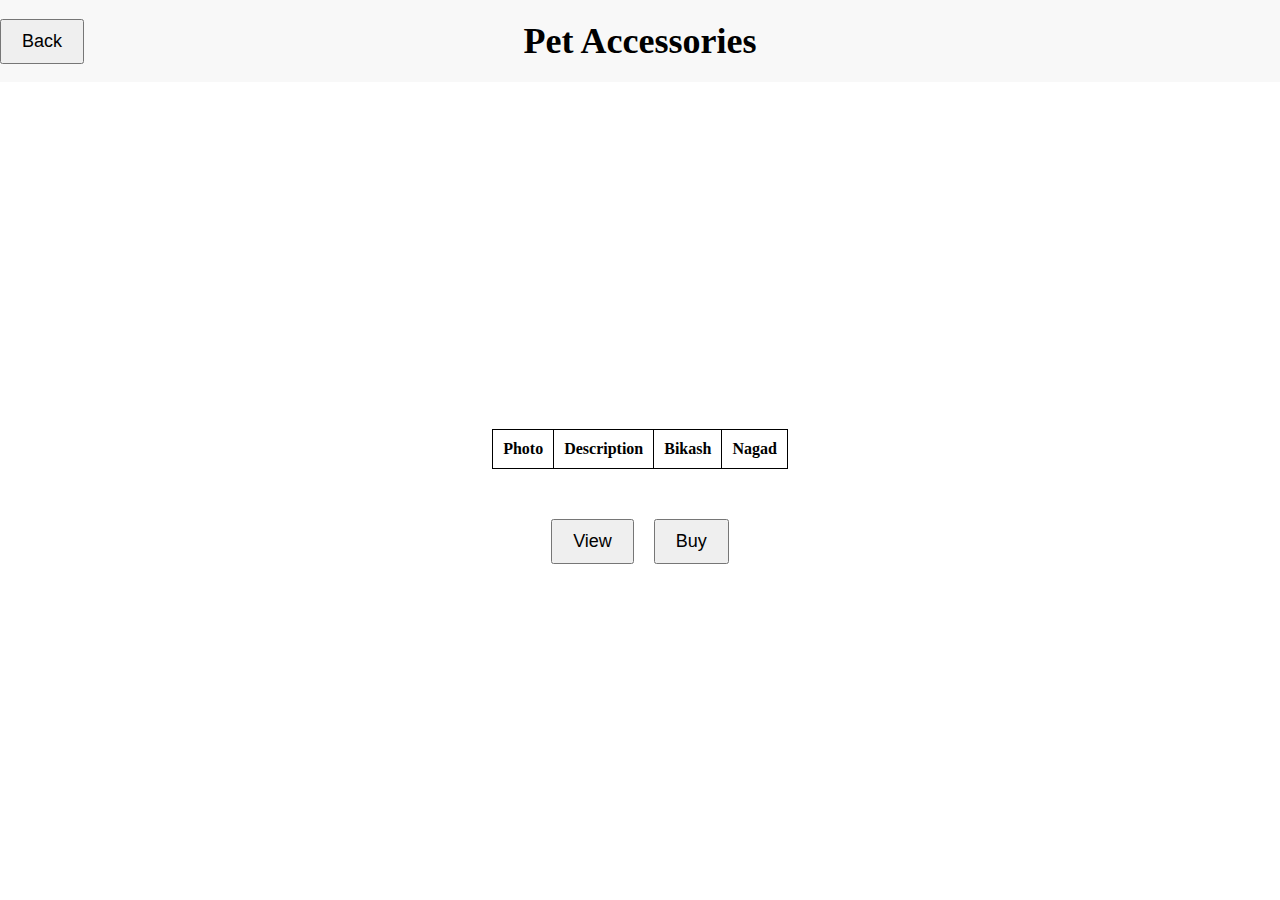
<file: pre/accessories_display.html>
<!DOCTYPE html>
<html lang="en">
<head>
    <meta charset="UTF-8">
    <meta name="viewport" content="width=device-width, initial-scale=1.0">
    <title>PD Accessories</title>
    <link rel="stylesheet" href="accessories_display.css">
</head>
<body>
    <div class="container">
        <header>
            <button onclick="location.href='Buyer.html'" class="back-button">Back</button>
            <h1>Pet Accessories</h1>
 
        </header>
        <main>
            <table id="tblAccessories">
                <thead>
                    <tr>
                        <th>Photo</th>
                        <th>Description</th>
                        <th>Bikash</th>
                        <th>Nagad</th>
                    </tr>
                </thead>
                <tbody>
                    <!-- Data will be populated here -->
                </tbody>
            </table>
            <div class="buttons">
                <button class="view-button">View</button>
                <button class="buy-button">Buy</button>
            </div>
        </main>

    </div>
</body>
</html>
</file>
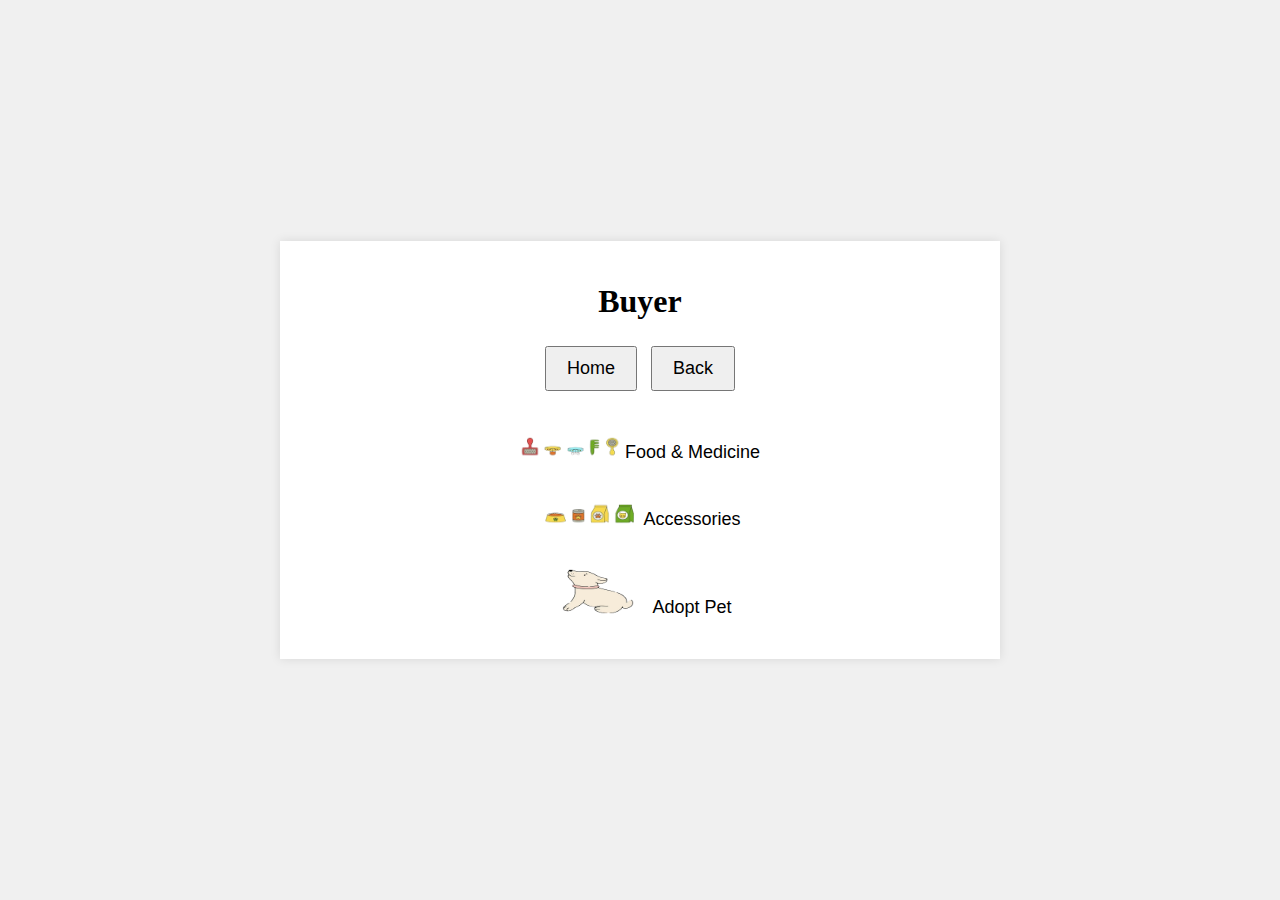
<file: pre/Buyer.html>
<!DOCTYPE html>
<html lang="en">
<head>
    <meta charset="UTF-8">
    <meta name="viewport" content="width=device-width, initial-scale=1.0">
    <title>Buyer</title>
    <link rel="stylesheet" href="Buyer.css">
</head>
<body>
    <div class="container">
        <header>
            <h1>Buyer</h1>
        </header>
        <nav>
            <button onclick="location.href='home.php'">Home</button>
            <button onclick="location.href='QNA.html'">Back</button>
        </nav>
        <main>
            <button onclick="location.href='food&medicine_display.html'" class="btn">
                <img src="accessoriesButton.png" alt="Accessories">
                <span>Food & Medicine</span>
            </button>
            <button onclick="location.href='accessories_display.html'" class="btn">
                <img src="petfoodbutton.png" alt="Pet Food">
                <span>Accessories</span>
            </button>
            <button onclick="location.href='AddingPhotoAdoptPet.html'" class="btn">
                <img src="adopt.png" alt="Adopt Pet">
                <span>Adopt Pet</span>
            </button>
        </main>
    </div>
</body>
</html>
</file>
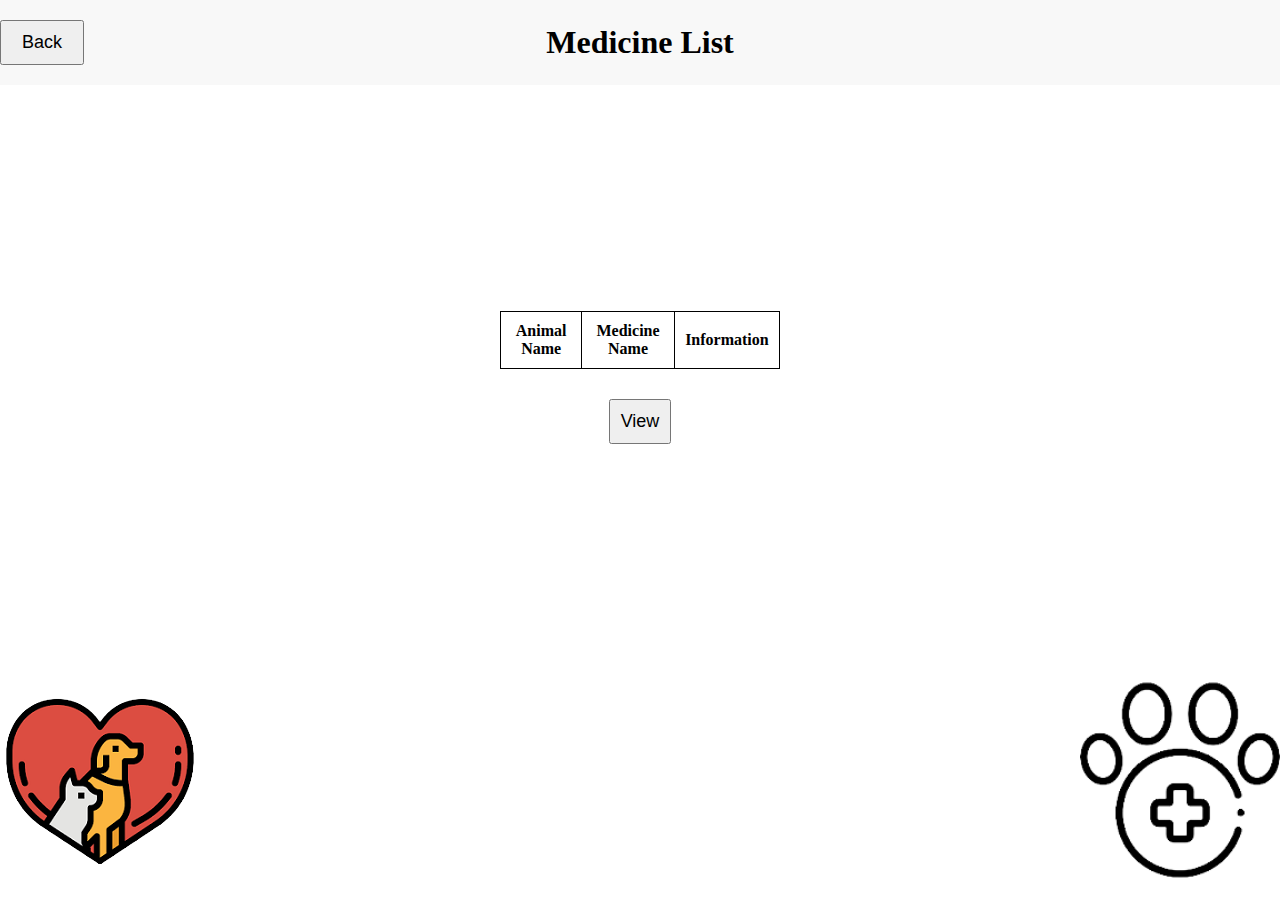
<file: pre/medicine_list.html>
<!DOCTYPE html>
<html lang="en">
<head>
    <meta charset="UTF-8">
    <meta name="viewport" content="width=device-width, initial-scale=1.0">
    <title>Medicine List</title>
    <link rel="stylesheet" href="medicine_list.css">
</head>
<body>
    <div class="container">
        <header>
            <button onclick="location.href='petcare.php'">Back</button>
            <h1>Medicine List</h1>

        </header>
        <main>
            <table id="tblMedicineList">
                <thead>
                    <tr>
                        <th>Animal Name</th>
                        <th>Medicine Name</th>
                        <th>Information</th>
                    </tr>
                </thead>
                <tbody>
                    <!-- Data will be populated by PHP -->
                </tbody>
            </table>
            <button id="btnView">View</button>
        </main>
        <footer>
            <img src="PetMed.png" alt="Pet Medicine">
            <img src="PetMed1.png" alt="Pet Medicine 1">
        </footer>
    </div>
    <script>
        document.getElementById('btnView').addEventListener('click', function() {
            window.location.href = 'medicine_list.php?action=view';
        });
    </script>
</body>
</html>
</file>
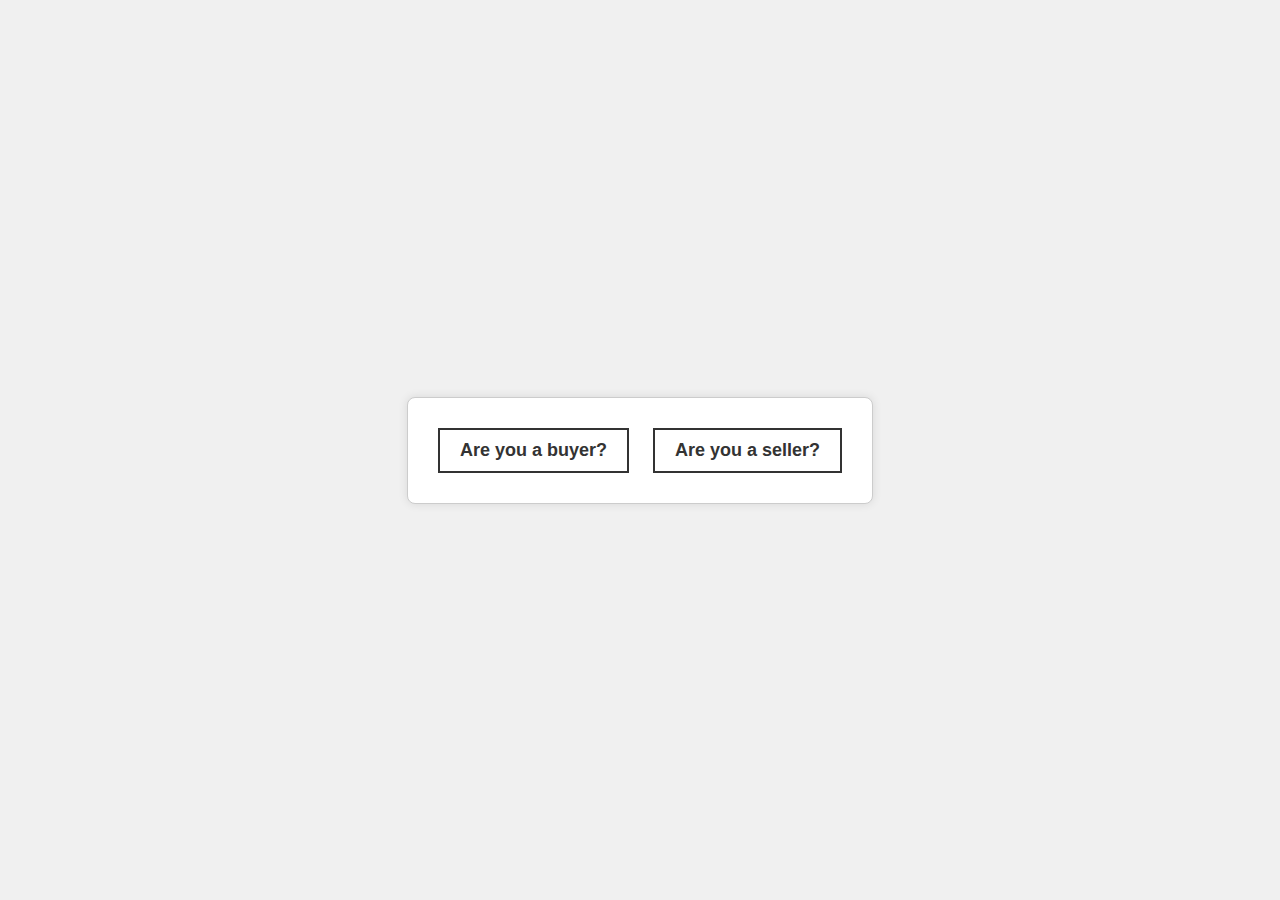
<file: pre/QNA.html>
<!DOCTYPE html>
<html lang="en">
<head>
    <meta charset="UTF-8">
    <meta name="viewport" content="width=device-width, initial-scale=1.0">
    <title>QNA</title>
    <link rel="stylesheet" href="QNA.css">
</head>
<body>
    <div class="container">
        <button class="button" onclick="location.href='Buyer.html'">Are you a buyer?</button>
        <button class="button" onclick="location.href='Seller1.html'">Are you a seller?</button>
    </div>
</body>
</html>
</file>
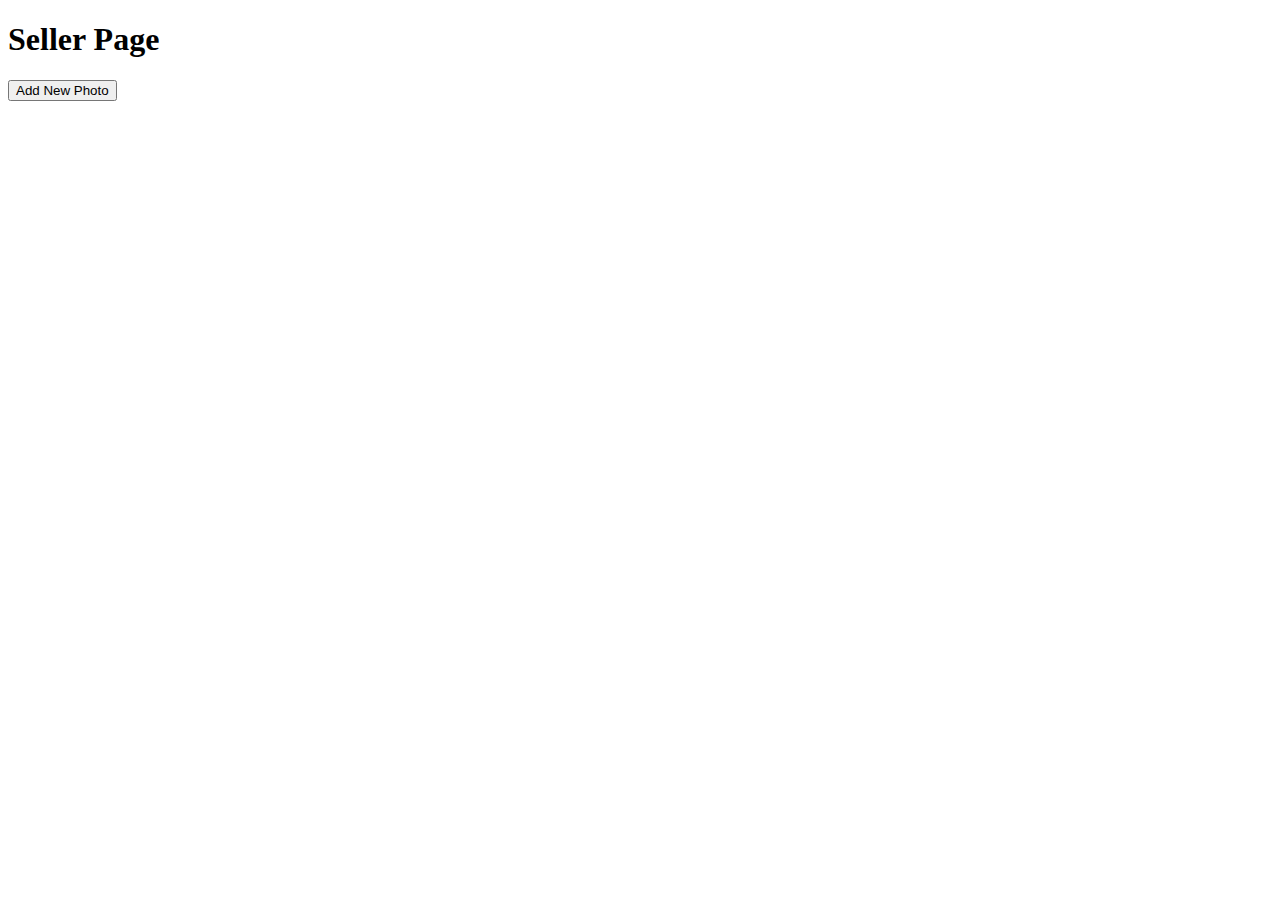
<file: pre/seller.html>
<!DOCTYPE html>
<html lang="en">
<head>
    <meta charset="UTF-8">
    <meta name="viewport" content="width=device-width, initial-scale=1.0">
    <title>Seller</title>
</head>
<body>
    <h1>Seller Page</h1>
    <!-- Your Seller Page Content -->
    <button onclick="location.href='index.html'">Add New Photo</button>
</body>
</html>
</file>
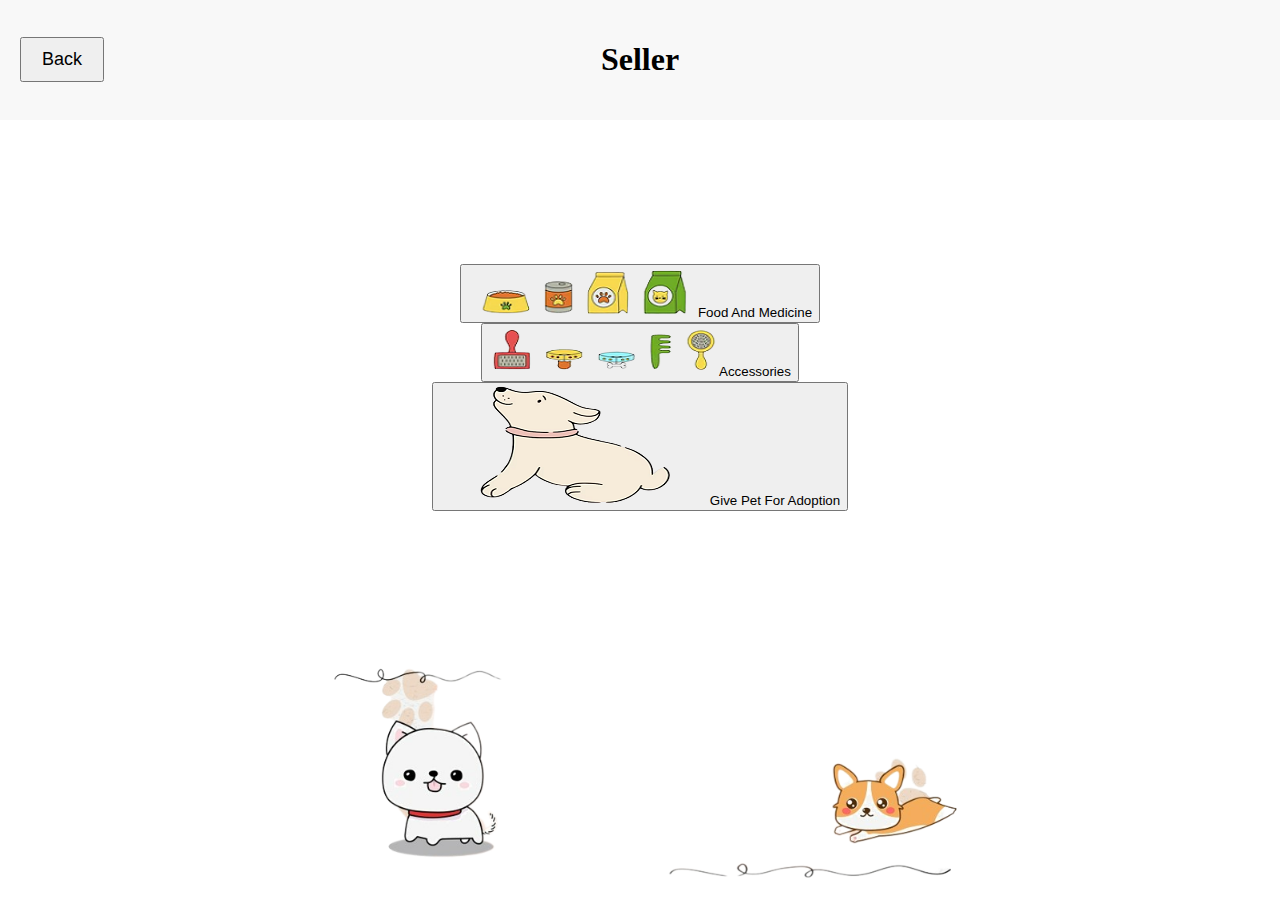
<file: pre/Seller1.html>
<!DOCTYPE html>
<html lang="en">
<head>
    <meta charset="UTF-8">
    <meta name="viewport" content="width=device-width, initial-scale=1.0">
    <title>Seller</title>
    <link rel="stylesheet" href="seller.css">
</head>
<body>
    <div class="container">
        <header>
            <button onclick="location.href='QNA.html'"class="back-button">Back</button>
            <h1>Seller</h1>
        </header>
        <main>
            <button onclick="location.href='AddingPhoto_FoodMedicine.html'" class="btn">
                <img src="petfoodbutton.png" alt="Accessories"><span>Food And Medicine</span>
            </button>
            <button onclick="location.href='AddingPhotoAccessories1.html'" class="btn">
                <img src="accessoriesButton.png" alt="Accessories"><span>Accessories</span>
            </button>
            <button onclick="location.href='AddingPhotoAdoptPet.html'" class="btn">
                <img src="adopt.png" alt="Accessories"><span>Give Pet For Adoption</span>
            </button>
        </main>
        <footer>
            <img src="petpic.png" alt="Pet Image">
        </footer>
    </div>
</body>
</html>
</file>
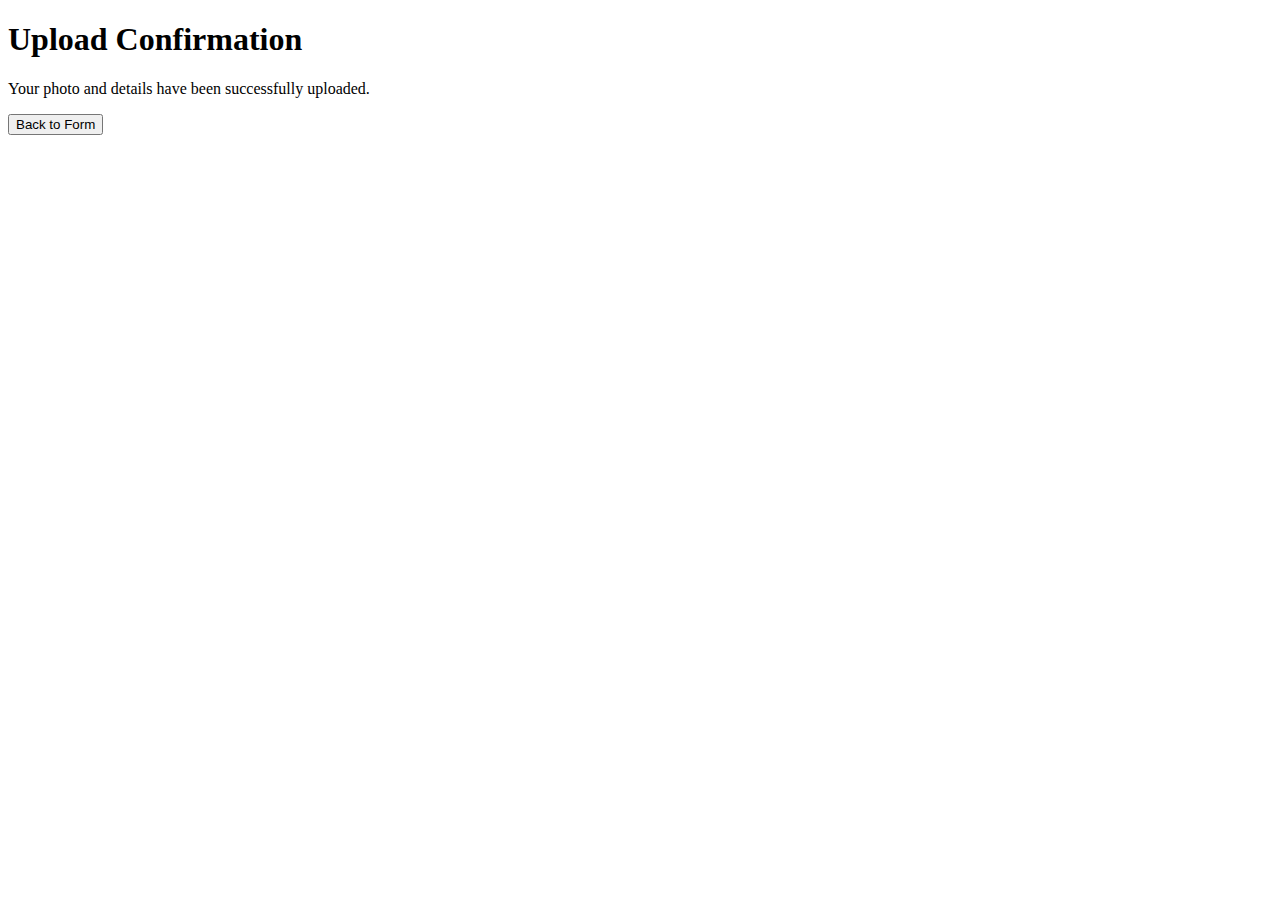
<file: pre/upload.html>
<!DOCTYPE html>
<html lang="en">
<head>
    <meta charset="UTF-8">
    <meta name="viewport" content="width=device-width, initial-scale=1.0">
    <title>Upload Confirmation</title>
</head>
<body>
    <h1>Upload Confirmation</h1>
    <p>Your photo and details have been successfully uploaded.</p>
    <button onclick="location.href='index.html'">Back to Form</button>
</body>
</html>
</file>
<file: pre/accessories_display.css>
body, html {
    margin: 0;
    padding: 0;
    height: 100%;
    font-family: 'Baskerville Old Face', serif;
    background-color: #f0f0f0;
}

.container {
    display: flex;
    flex-direction: column;
    justify-content: space-between;
    align-items: center;
    height: 100%;
    text-align: center;
    background-color: #fff;
}

header {
    width: 100%;
    display: flex;
    justify-content: center; /* Center all header content */
    align-items: center;
    padding: 20px;
    background-color: #f8f8f8;
    position: relative; /* Ensure the back button is positioned correctly */
}

header h1 {
    margin: 0;
    font-size: 36px;
}

header .back-button {
    font-size: 18px;
    padding: 10px 20px;
    cursor: pointer;
    position: absolute;
    left: 20px; /* Position the back button to the left */
}

main {
    flex-grow: 1;
    display: flex;
    flex-direction: column;
    align-items: center;
    justify-content: center;
}

main table {
    width: 80%;
    border-collapse: collapse;
    margin: 20px 0;
}

main table, th, td {
    border: 1px solid #000;
}

main th, td {
    padding: 10px;
    text-align: center;
}

.buttons {
    display: flex;
    justify-content: center;
    margin-top: 20px;
}

.buttons button {
    font-size: 18px;
    margin: 10px;
    padding: 10px 20px;
    cursor: pointer;
}

footer {
    width: 100%;
    padding: 20px;
}

.background-img {
    width: 100%;
    height: auto;
}
</file>
<file: pre/Buyer.css>
body {
    font-family: 'Baskerville Old Face', serif;
    display: flex;
    justify-content: center;
    align-items: center;
    height: 100vh;
    background-color: #f0f0f0;
    margin: 0;
}

.container {
    text-align: center;
    width: 720px;
    background-color: #fff;
    box-shadow: 0 0 10px rgba(0,0,0,0.1);
    padding: 20px;
    box-sizing: border-box;
}

header {
    margin-bottom: 20px;
}

nav {
    margin-bottom: 20px;
}

nav button {
    font-size: 18px;
    margin: 5px;
    padding: 10px 20px;
}

main {
    display: flex;
    flex-direction: column;
    align-items: center;
}

.btn {
    font-size: 18px;
    margin: 10px;
    padding: 10px;
    text-align: center;
    border: none;
    background: none;
    cursor: pointer;
}

.btn img {
    width: 100px;
    height: auto;
}

footer {
    margin-top: 20px;
}
</file>
<file: pre/medicine_list.css>
body, html {
    margin: 0;
    padding: 0;
    height: 100%;
    font-family: 'Baskerville Old Face', serif;
    background-color: #f0f0f0;
}

.container {
    display: flex;
    flex-direction: column;
    justify-content: space-between;
    align-items: center;
    height: 100%;
    text-align: center;
    background-color: #fff;
}

header {
    width: 100%;
    display: flex;
    justify-content: space-between;
    align-items: center;
    padding: 20px;
    background-color: #f8f8f8;
    position: relative;
}

header h1 {
    margin: 0;
    position: absolute;
    left: 50%;
    transform: translateX(-50%);
}

header button {
    font-size: 18px;
    padding: 10px 20px;
    cursor: pointer;
}

main {
    flex-grow: 1;
    display: flex;
    flex-direction: column;
    align-items: center;
    justify-content: center;
}

main table {
    width: 80%;
    border-collapse: collapse;
    margin: 20px 0;
}

main table, th, td {
    border: 1px solid #000;
}

main th, td {
    padding: 10px;
    text-align: center;
}

main button {
    font-size: 18px;
    margin: 10px;
    padding: 10px;
    cursor: pointer;
}

footer {
    width: 100%;
    padding: 20px;
    display: flex;
    justify-content: space-between;
}

footer img {
    width: 200px;
}
</file>
<file: pre/QNA.css>
body {
    font-family: "Baskerville Old Face", serif;
    background-color: #f0f0f0;
    display: flex;
    justify-content: center;
    align-items: center;
    height: 100vh;
    margin: 0;
}

.container {
    background-color: #fff;
    border: 1px solid #ccc;
    padding: 20px;
    border-radius: 8px;
    box-shadow: 0 0 10px rgba(0, 0, 0, 0.1);
    text-align: center;
}

.button {
    font-size: 18px;
    font-weight: bold;
    color: #333;
    background-color: #fff;
    border: 2px solid #333;
    padding: 10px 20px;
    margin: 10px;
    cursor: pointer;
    transition: background-color 0.3s, color 0.3s;
}

.button:hover {
    background-color: #333;
    color: #fff;
}
</file>
<file: pre/seller.css>
body, html {
    margin: 0;
    padding: 0;
    height: 100%;
    font-family: 'Baskerville Old Face', serif;
    background-color: #f0f0f0;
}

.container {
    display: flex;
    flex-direction: column;
    justify-content: space-between;
    align-items: center;
    height: 100%;
    text-align: center;
    background-color: #fff;
}

header {
    width: 100%;
    display: flex;
    justify-content: center;
    align-items: center;
    padding: 20px;
    background-color: #f8f8f8;
}

header .back-button {
    font-size: 18px;
    padding: 10px 20px;
    cursor: pointer;
    position: absolute;
    left: 20px;
}

header img {
    width: 100px;
    height: auto;
}

main {
    flex-grow: 1;
    display: flex;
    flex-direction: column;
    align-items: center;
    justify-content: center;
}

.action-button {
    font-size: 18px;
    padding: 15px 40px;
    margin: 10px;
    background-color: #4CAF50;
    border: none;
    color: white;
    cursor: pointer;
    border-radius: 8px;
}

footer img {
    width: 80%;
    height: auto;
}
</file>
